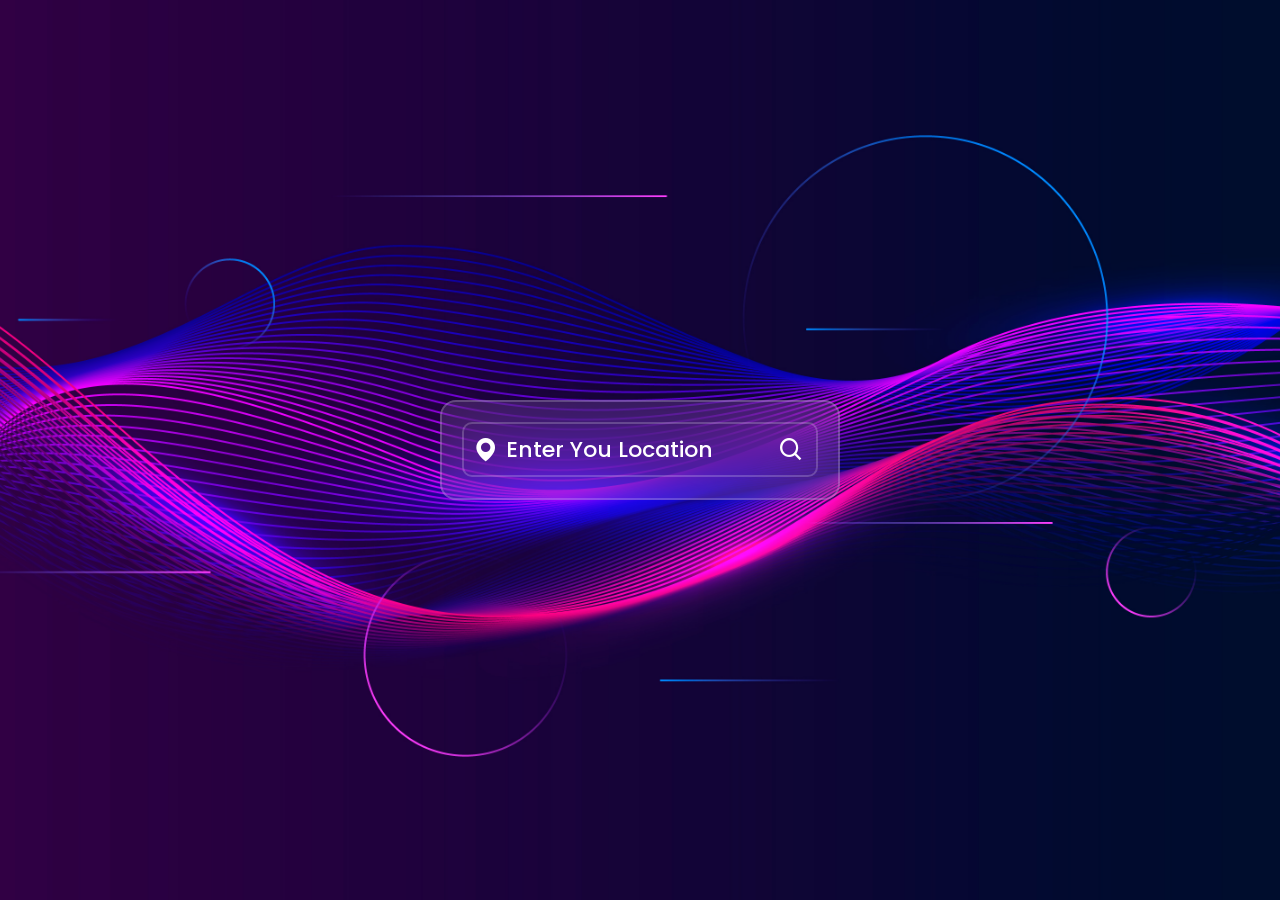
<file: index.html>
<!DOCTYPE html>
<html lang="en">

<head>
    <meta charset="UTF-8">
    <meta http-equiv="X-UA-Compatible" content="IE=edge">
    <meta name="viewport" content="width=device-width, initial-scale=1.0">
    <title>Weather App using HTML CSS and Javascript | Codehal</title>
    <link href='https://unpkg.com/boxicons@2.1.4/css/boxicons.min.css' rel='stylesheet'>
    <link rel="stylesheet" href="style.css">
</head>
<body>
    <div class="container">
        <div class="search_box">
            <i class='bx bxs-map'></i>
            <input type="text" placeholder="Enter you location">
            <button class="bx bx-search"></button>
        </div>

        <p class="city_hide">city hide</p>

        <div class="weather_box">
            <div class="box">
                <div class="info_weather">
                    <div class="weather">
                        <img src="images/cloud.png">
                        <p class="temprature">0<span></span>°C</p>
                        <p class="description">Broken Clouds</p>
                    </div>
                </div>
            </div>
        </div>

        <div class="weather_details">
            <div class="humidity">
                <i class='bx bx-water'></i>
                <div class="text">
                    <div class="info_humidity">
                        <span>0%</span>
                    </div>
                    <p>Humidity</p>
                </div>
            </div>

            <div class="wind">
                <i class='bx bx-wind'></i>
                <div class="text">
                    <div class="info_wind">
                        <span>0Km/h</span>
                    </div>
                    <p>Wind Speed</p>
                </div>
            </div>
        </div>

        <div class="not_found">
            <div class="box">
                <img src="404.png">
                <p>Oops! Location not found!</p>
            </div>
        </div>
    </div>
    <script src="script.js"></script>
</body>

</html>
</file>
<file: style.css>
@import url("https://fonts.googleapis.com/css2?family=Poppins:wght@300;400;500;600;700;800;900&display=swap");

* {
  margin: 0;
  padding: 0;
  box-sizing: border-box;
  font-family: "Poppins", sans-serif;
}

body{
  display: flex;
  justify-content: center;
  align-items: center;
  min-height: 100vh;
  background: url('background.jpg');
  background-size: cover;
  background-position: center;
  overflow: hidden;
}

.container{
  position: relative;
  width: 400px;
  height: 100px;
  background: rgba(255, 255, 255, .1);
  backdrop-filter: blur(30px);
  border: 2px solid rgba(255, 255, 255, .2);
  border-radius: 16px;
  padding: 20px;
  color: #fff;
  transition: height 0.6s ease;
}

.search_box{
  position: relative;
  width: 100%;
  height: 55px;
  display: flex;
  align-items: center;
}

.search_box i{
  position: absolute;
  left: 10px;
  font-size: 28px;
}

.search_box input{
  position: absolute;
  height: 100%;
  width: 100%;
  background: transparent;
  border: 2px solid rgba(255, 255, 255, .2);
  outline: none;
  border-radius: 10px;
  font-size: 22px;
  color: #fff;
  font-weight: 500;
  text-transform: uppercase;
  padding: 0 48px 0 42px;
}

.search_box input::placeholder{
  color: #fff;
  text-transform: capitalize;
}

.search_box button{
  position: absolute;
  right: 0;
  width: 40px;
  height: 100%;
  background: transparent;
  border: none;
  outline: none;
  font-size: 28px;
  color: #fff;
  padding: 0 40px 0 5px;
  cursor: pointer;
}

.weather_box{
  text-align: center;
  margin: 40px 0;
}

.weather_box,
.weather_details,
.not_found{
  overflow: hidden;
  visibility: hidden;
}

.weather_box.active,
.weather_details.active,
.not_found.active{
  visibility: visible;
}

.weather_box .box,
.not_found .box{
  transform: translateY(-100%);
}

.weather_box.active .box,
.not_found.active .box{
  transform: translateY(0%);
  transition: transform 1s ease;
  transition-delay: .6s;
}

/* .weather_box .box .info_weather{
  transform: translateY(-120%);
} */

.container.active .weather_box .box .info_weather,
.container.active .weather_details .humidity .info_humidity,
.container.active .weather_details .wind .info_wind{
  transform: translateY(0%);
  transition: transform 1s ease;
}

.weather_box img{
  width: 60%;
}

.weather_box .temprature{
  position: relative;
  font-size: 64px;
  line-height: 1;
  font-weight: 700;
  margin: 20px 0 6px -30px;
}

.weather_box .temprature span{
  position: absolute;
  font-size: 24px;
  margin-left: 4px;
}

.weather_box .description{
  font-size: 22px;
  font-weight: 500;
  text-transform: capitalize;
}

.weather_details{
  position: absolute;
  bottom: 40px;
  left: 0;
  width: 100%;
  padding: 0 20px;
  display: flex;
}

.weather_details .humidity,
.weather_details .wind{
  display: flex;
  align-items: center;
  width: 50%;
  transform: translateY(-100%);
}

.weather_details.active .humidity,
.weather_details.active .wind{
  transform: translateY(0%);
  transition: transform 1s ease;
  transition-delay: 1.2s;
}

/* .weather_details .humidity .info_humidity,
.weather_details .wind .info_wind{
  transform: translateY(-100%);
  overflow: hidden;
} */

.weather_details .humidity{
  padding-left: 20px;
  justify-content: flex-start;
}

.weather_details .wind{
  padding-right: 20px;
  justify-content: flex-end;
}

.weather_details i{
  font-size: 56px;
  margin-right: 10px;
}

.weather_details span{
  display: inline-block;
  font-size: 22px;
  font-weight: 500;
}

.weather_details p{
  font-size: 14px;
  font-weight: 500;
}

.not_found{
  position: absolute;
  top: 0;
  left: 0;
  width: 100%;
  text-align: center;
  margin-top: 110px;
}

.not_found img{
  width: 65%;
}

.not_found p{
  font-size: 22px;
  font-weight: 500;
  margin-top: 12px;
}

.city_hide{
  display: none;
}

#clone-info_weather,
#clone-info_humidity,
#clone-info_wind{
  background: seagreen;
  position: absolute;
  transform: translateY(-100%);
}

#clone-info_weather .weather{
  transform: translateY(120%);
  transition: transform 1s ease, opacity 0s;
  transition-delay: 0s 2s;
}

.weather_box:not(.active) #clone-info_weather .weather{
  opacity: 0;
  transition-delay: 0s;
}

.acttive-clone#clone-info_weather .weather{
  transform: translateY(0%);
}

#clone-info_humidity span,
#clone-info_wind span{
  transform: translateY(100%);
  transition: transform 1s ease;
}

.active-clone#clone-info_humidity span,
.active-clone#clone-info_wind span{
  transform: translateY(0%);
}
</file>
